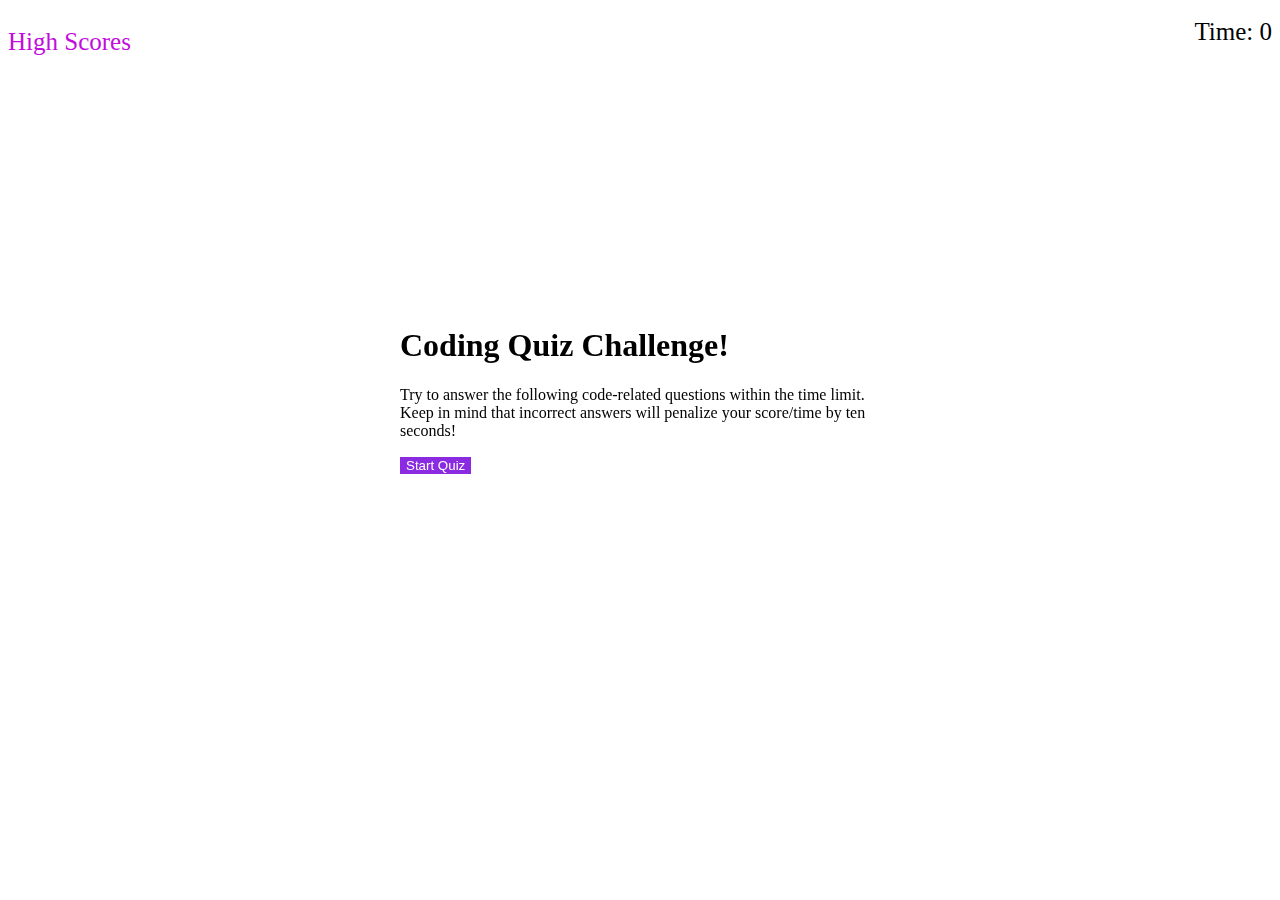
<file: index.html>
<!DOCTYPE html>
<html lang ="en">
    <head>
        <meta charset="UTF-8">
        <link rel="stylesheet" href="Untitled-1.css">
        <title>Coding Quiz!</title>
    </head>
    <body>
    
    <header>
        <div>
        <button id ="view-high-scores" class="btnHeader">High Scores</button>
        </div>

        <div id="quizTimer" class="quizTimer">
            Time: <span id="counter">0</span>
        </div>
    </header>

    <main>
    <section id="div" class="startScreen">  
        <h1 id="begin" class="Start">Coding Quiz Challenge!</h1>
        <p>
            Try to answer the following code-related questions within the time limit. Keep in mind that incorrect answers will penalize your score/time by ten seconds!
        </p>
        <button id ="startQuiz">Start Quiz</button>
    </section> 

    
    <section id="quiz" class="invisible">  
        <h1 id="question">Question</h1>
        <div id="answers" class="btnAnswer">
            <button id="answer1" class="answer">Answer</button>
            <button id="answer2" class="answer">Answer</button>
            <button id="answer3" class="answer">Answer</button>
            <button id="answer4" class="answer">Answer</button>
        </div>
        <br>
        <div id="result" class="result">
        <!--Result goes here-->
        </div>

    </section> 

    <section id="final-score" class="invisible">
        <div>
            <div class="">
                <h2>All done!</h2>
                <p>Your Score: <span id="score">0</span></p>
                 <p class="">Enter your initials:
                 <span class=""><input placeholder="initials" id="initials"
                 class=""></span>
                <button id="submitScore" class="submit-score-btn">Submit</button>
                <hr>
                    </p>
            </div>
        </div>
            
    </section>

    <!--HIGH SCORE RESULTS-->
    <section id="highScores" class="invisible">
        <div class="">
            <div class="">
                <p><h2>High Scores</h2></p>
                <ol class="scoreList"></ol>
                <button id="goBack" class="go-back-btn">Go Back</button>
                <button id="clearScores" class="clear-scores-btn">Clear All Scores</button>
            </div>
         
        </div>
    </section>

    </main> 

        <script src="Untitled-1.js"></script>

    </body>

</html>
</file>
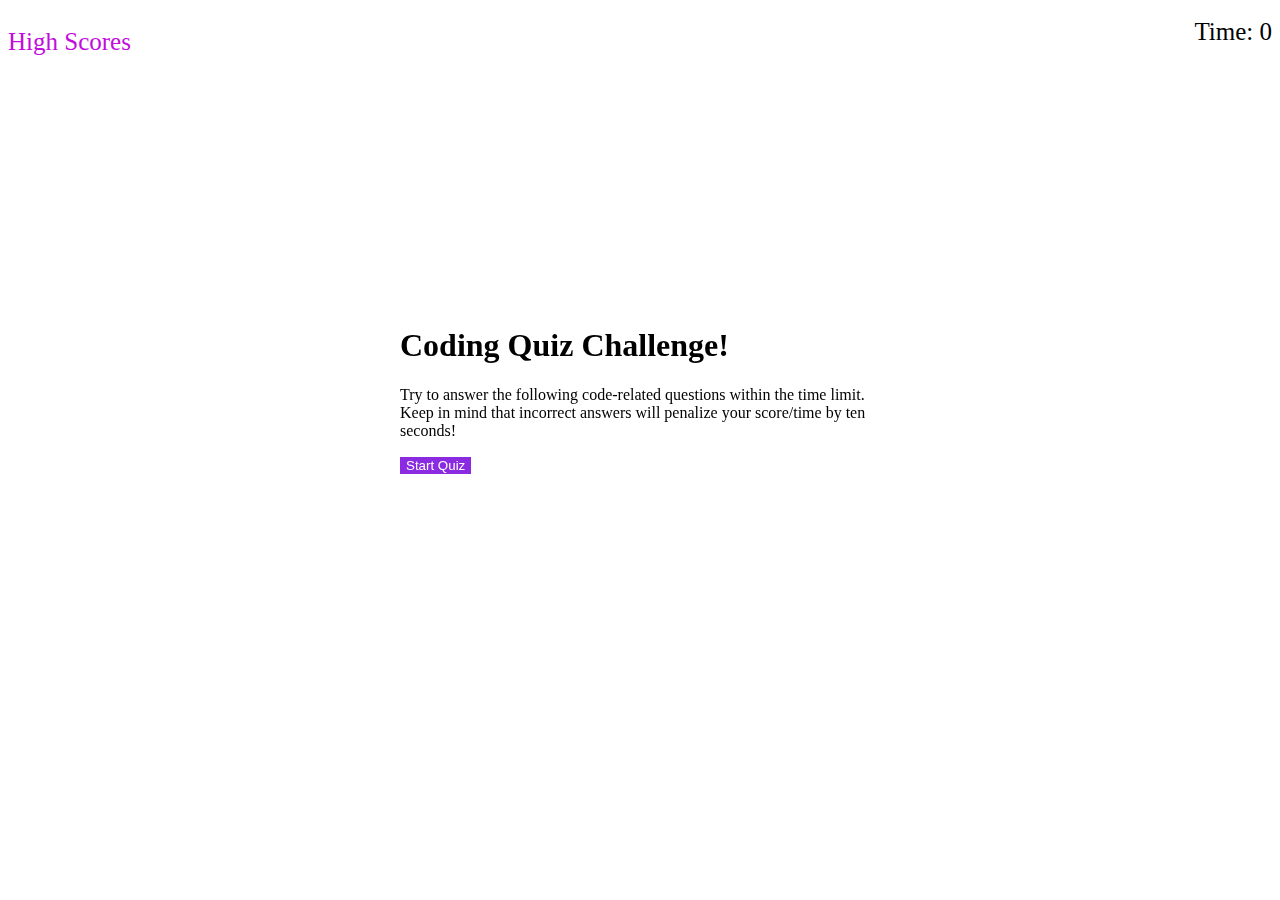
<file: Untitled-1.html>
<!DOCTYPE html>
<html lang ="en">
    <head>
        <meta charset="UTF-8">
        <link rel="stylesheet" href="Untitled-1.css">
        <title>Coding Quiz!</title>
    </head>
    <body>
    
    <header>
        <div>
        <button id ="view-high-scores" class="btnHeader">High Scores</button>
        </div>

        <div id="quizTimer" class="quizTimer">
            Time: <span id="counter">0</span>
        </div>
    </header>

    <main>
    <section id="div" class="startScreen">  
        <h1 id="begin" class="Start">Coding Quiz Challenge!</h1>
        <p>
            Try to answer the following code-related questions within the time limit. Keep in mind that incorrect answers will penalize your score/time by ten seconds!
        </p>
        <button id ="startQuiz">Start Quiz</button>
    </section> 

    
    <section id="quiz" class="invisible">  
        <h1 id="question">Question</h1>
        <div id="answers" class="btnAnswer">
            <button id="answer1" class="answer">Answer</button>
            <button id="answer2" class="answer">Answer</button>
            <button id="answer3" class="answer">Answer</button>
            <button id="answer4" class="answer">Answer</button>
        </div>
        <br>
        <div id="result" class="result">
        <!--Result goes here-->
        </div>

    </section> 

    <section id="final-score" class="invisible">
        <div>
            <div class="">
                <h2>All done!</h2>
                <p>Your Score: <span id="score">0</span></p>
                 <p class="">Enter your initials:
                 <span class=""><input placeholder="initials" id="initials"
                 class=""></span>
                <button id="submitScore" class="submit-score-btn">Submit</button>
                <hr>
                    </p>
            </div>
        </div>
            
    </section>

    <!--HIGH SCORE RESULTS-->
    <section id="highScores" class="invisible">
        <div class="">
            <div class="">
                <p><h2>High Scores</h2></p>
                <ol class="scoreList"></ol>
                <button id="goBack" class="go-back-btn">Go Back</button>
                <button id="clearScores" class="clear-scores-btn">Clear All Scores</button>
            </div>
         
        </div>
    </section>

    </main> 

        <script src="Untitled-1.js"></script>

    </body>

</html>
</file>
<file: Untitled-1.css>
header {
    display: flex;
    justify-content: space-between;
    flex-wrap: wrap;
    color: rgb(0, 0, 0);
    padding-top: 10px;
    padding-left: 0px;
    padding-right: 0px;
    padding-bottom: 0px;
    font-family: 'Merienda';
    font-size: 25px;
}


.btnHeader {
    border-radius: 10px;
    background-color: white;
    text-decoration: none;
    border: 0;
    outline: 0; /* Removes border around button */
    color: rgb(193, 13, 221);
    font-family: 'Merienda';
    font-size: 25px;
    padding-top: 10px;
    padding-left: 0px;
    padding-right: 0px;
    padding-bottom: 0px;
}


#div {
    top: 50%;
    left: 50%;
    width: 30em;
    height: 18em;
    transform: translate(-50%, -50%);
    position: fixed;
}

#quiz {
    top: 50%;
    left: 50%;
    width: 30em;
    height: 18em;
    transform: translate(-50%, -50%);
    position:fixed;    
}

#startQuiz {
    color:white;
    background-color: blueviolet;
    border: 15px;
}

.answer {
    color:white;
    background-color: blueviolet;
    border: 15px;
    display: flex;
    flex-direction: column;
    max-width: 75%;
    align-self: center;
    justify-content: space-between;
    text-decoration: none;
    font-size: 15px;
}

.invisible {
    display: none;
  }

#final-score,
#highScores {
  display: none;
}
</file>
